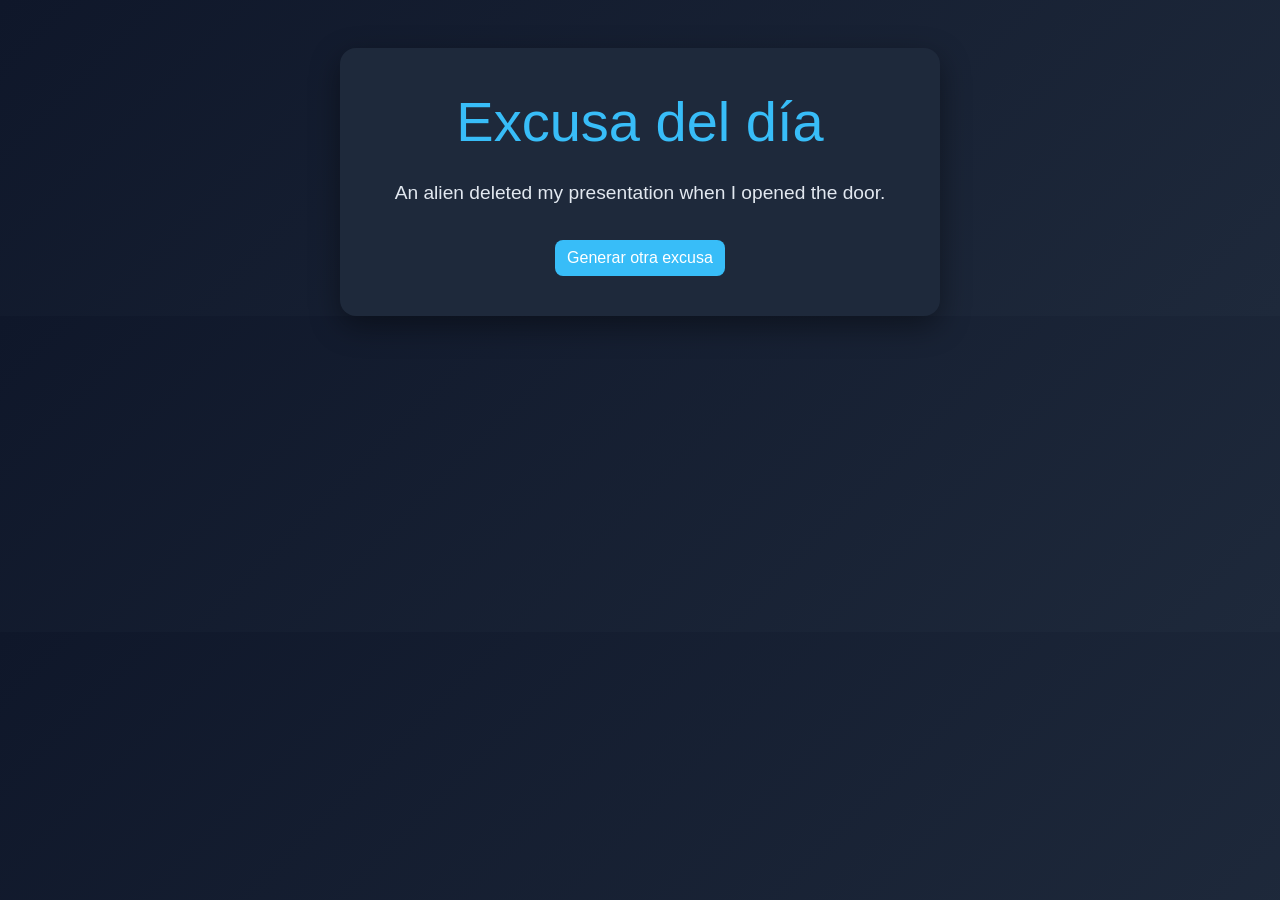
<file: index.html>
<!DOCTYPE html>
<html lang="en">
  <head>
    <meta charset="UTF-8" />
    <meta name="viewport" content="width=device-width, initial-scale=1.0" />
    <title>Generador de Excusas</title>
    <link href="https://cdn.jsdelivr.net/npm/bootstrap@5.3.3/dist/css/bootstrap.min.css" rel="stylesheet">
  <link rel="stylesheet" href="./src/styles.css">
  </head>
  <body>
    <div class="container text-center mt-5">
     <h1 class="display-4">Excusa del día</h1>
<p id="excuse" class="lead mt-4"></p>
<button id="generate" class="btn btn-primary mt-3">
  Generar otra excusa
</button>
    </div>

    <script type="module" src="./app.js"></script>
  </body>
</html>
</file>
<file: src/styles.css>
body {
  background: linear-gradient(135deg, #0f172a, #1e293b);
  color: #f1f5f9;
  font-family: 'Segoe UI', Tahoma, Geneva, Verdana, sans-serif;
}

.container {
  background: #1e293b;
  padding: 40px;
  border-radius: 16px;
  box-shadow: 0 10px 30px rgba(0, 0, 0, 0.4);
  max-width: 600px;
}

h1 {
  color: #38bdf8;
  font-weight: 700;
}

#excuse {
  font-size: 1.2rem;
  color: #e2e8f0;
}

.btn-primary {
  background: #38bdf8;
  border: none;
  border-radius: 8px;
}

.btn-primary:hover {
  background: #0ea5e9;
  transform: scale(1.05);
}
</file>
